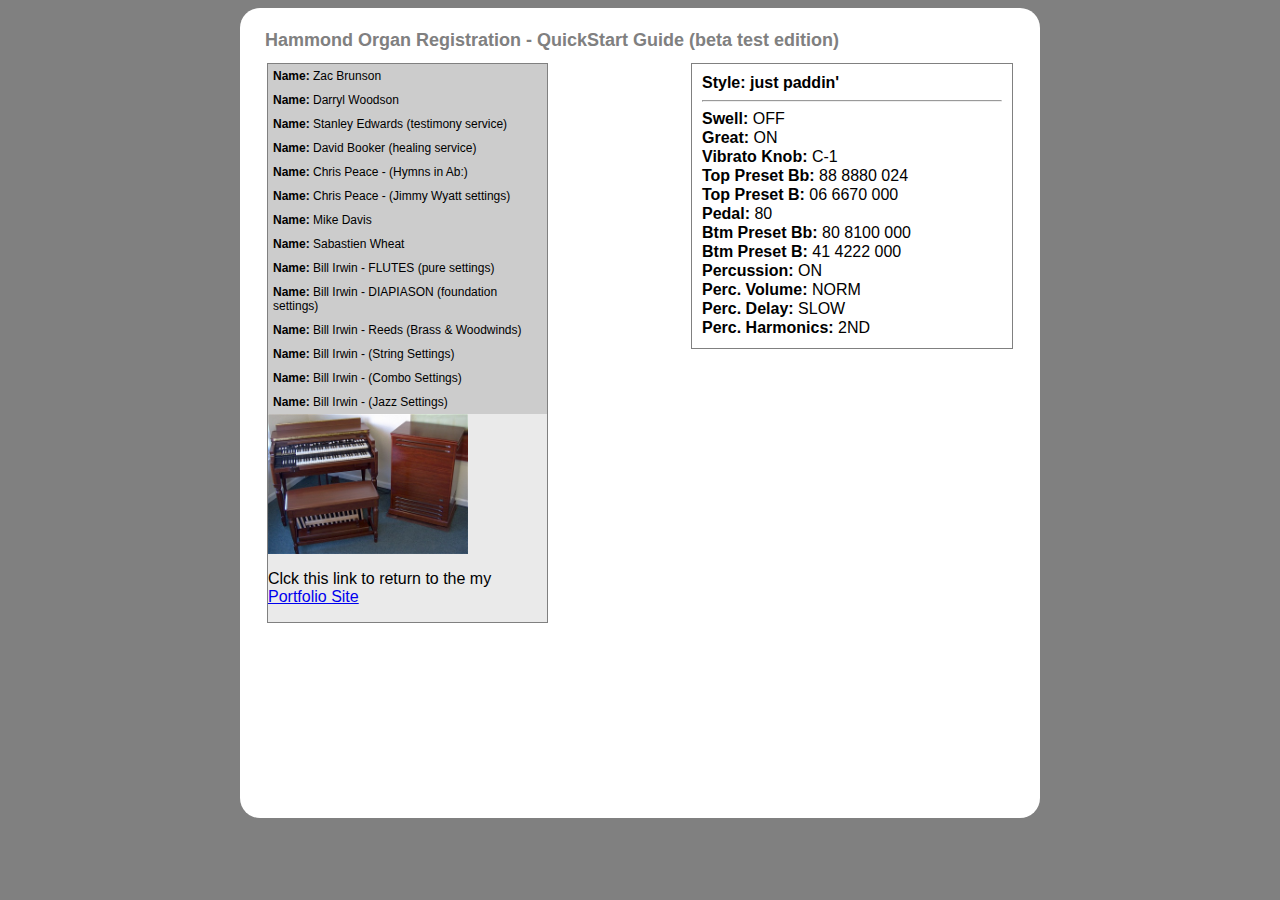
<file: organSite/index.html>
<!DOCTYPE html PUBLIC "-//W3C//DTD XHTML 1.0 Transitional//EN" "http://www.w3.org/TR/xhtml1/DTD/xhtml1-transitional.dtd">
<html xmlns="http://www.w3.org/1999/xhtml" xmlns:spry="http://ns.adobe.com/spry">
<head>
<meta http-equiv="Content-Type" content="text/html; charset=utf-8" />
<title>Organ Registration App - Beta Testing</title>
<script src="SpryAssets/SpryData.js" type="text/javascript"></script>
<script src="SpryAssets/SpryHTMLDataSet.js" type="text/javascript"></script>
<link href="SpryAssets/SpryMasterDetail.css" rel="stylesheet" type="text/css" />
<script type="text/javascript">
<!--
var ds1 = new Spry.Data.HTMLDataSet("organistDataset.html", "myOrgan", {firstRowAsHeaders: true, columnNames: ['Name', 'Style', 'Swell', 'Great', 'Vibrato', 'Top_Bb_Setting', 'Top_B_Setting', 'Pedals', 'Btm_Bb_Setting', 'Btm_B_Setting', 'Perc', 'Perc_Volume', 'Perc_Decay', 'Perc_Harmonic']});
//-->
</script>
</head>

<body>
<div class="container">
<h1>Hammond Organ Registration - QuickStart Guide (beta test edition)</h1>
<div class="MasterDetail">

  <div spry:region="ds1" class="MasterContainer">
    <div class="MasterColumn" spry:repeat="ds1" spry:setrow="ds1" spry:hover="MasterColumnHover" spry:select="MasterColumnSelected">{Name}</div>
  <img src="newb3_small.jpg"width="200" />
  <p>Clck this link to return to the my <a href="https://davidbooker.neocities.org">Portfolio Site </a><p>
  </div>
  <div spry:detailregion="ds1" class="DetailContainer">
    <div class="DetailColumn">{Style}</div>
    <div class="DetailColumn">{Swell}</div>
    <div class="DetailColumn">{Great}</div>
    <div class="DetailColumn">{Vibrato}</div>
    <div class="DetailColumn">{Top_Bb_Setting}</div>
    <div class="DetailColumn">{Top_B_Setting}</div>
    <div class="DetailColumn">{Pedals}</div>
    <div class="DetailColumn">{Btm_Bb_Setting}</div>
    <div class="DetailColumn">{Btm_B_Setting}</div>
    <div class="DetailColumn">{Perc}</div>
    <div class="DetailColumn">{Perc_Volume}</div>
    <div class="DetailColumn">{Perc_Decay}</div>
    <div class="DetailColumn">{Perc_Harmonic}</div>
  </div>
  <br style="clear:both" />
  
  
</div>
</div>

</body>
</html>

<style>
body {background-color: grey; background-image: url("https://davidbooker.neocities.org/organSite/newb3_small.jpg");
min-height: 500px; /* You must set a specified height */
  background-position: center; /* Center the image */
  background-repeat: no-repeat; /* Do not repeat the image */
  background-size: cover; /* Resize the background image to cover the entire container */
}
.container {width: 800px; height: 800px; min-width:500px;position:relative; margin: 0 auto; background-color: white;border-radius:20px; padding-top:10px;}
.MasterContainer {width:400px; margin-left:25px;}
.DetailContainer {width:300px !important;margin-right:25px;}
h1 {font-family:Arial; font-size:18px; color:grey;margin-left:25px;}
</style>
</file>
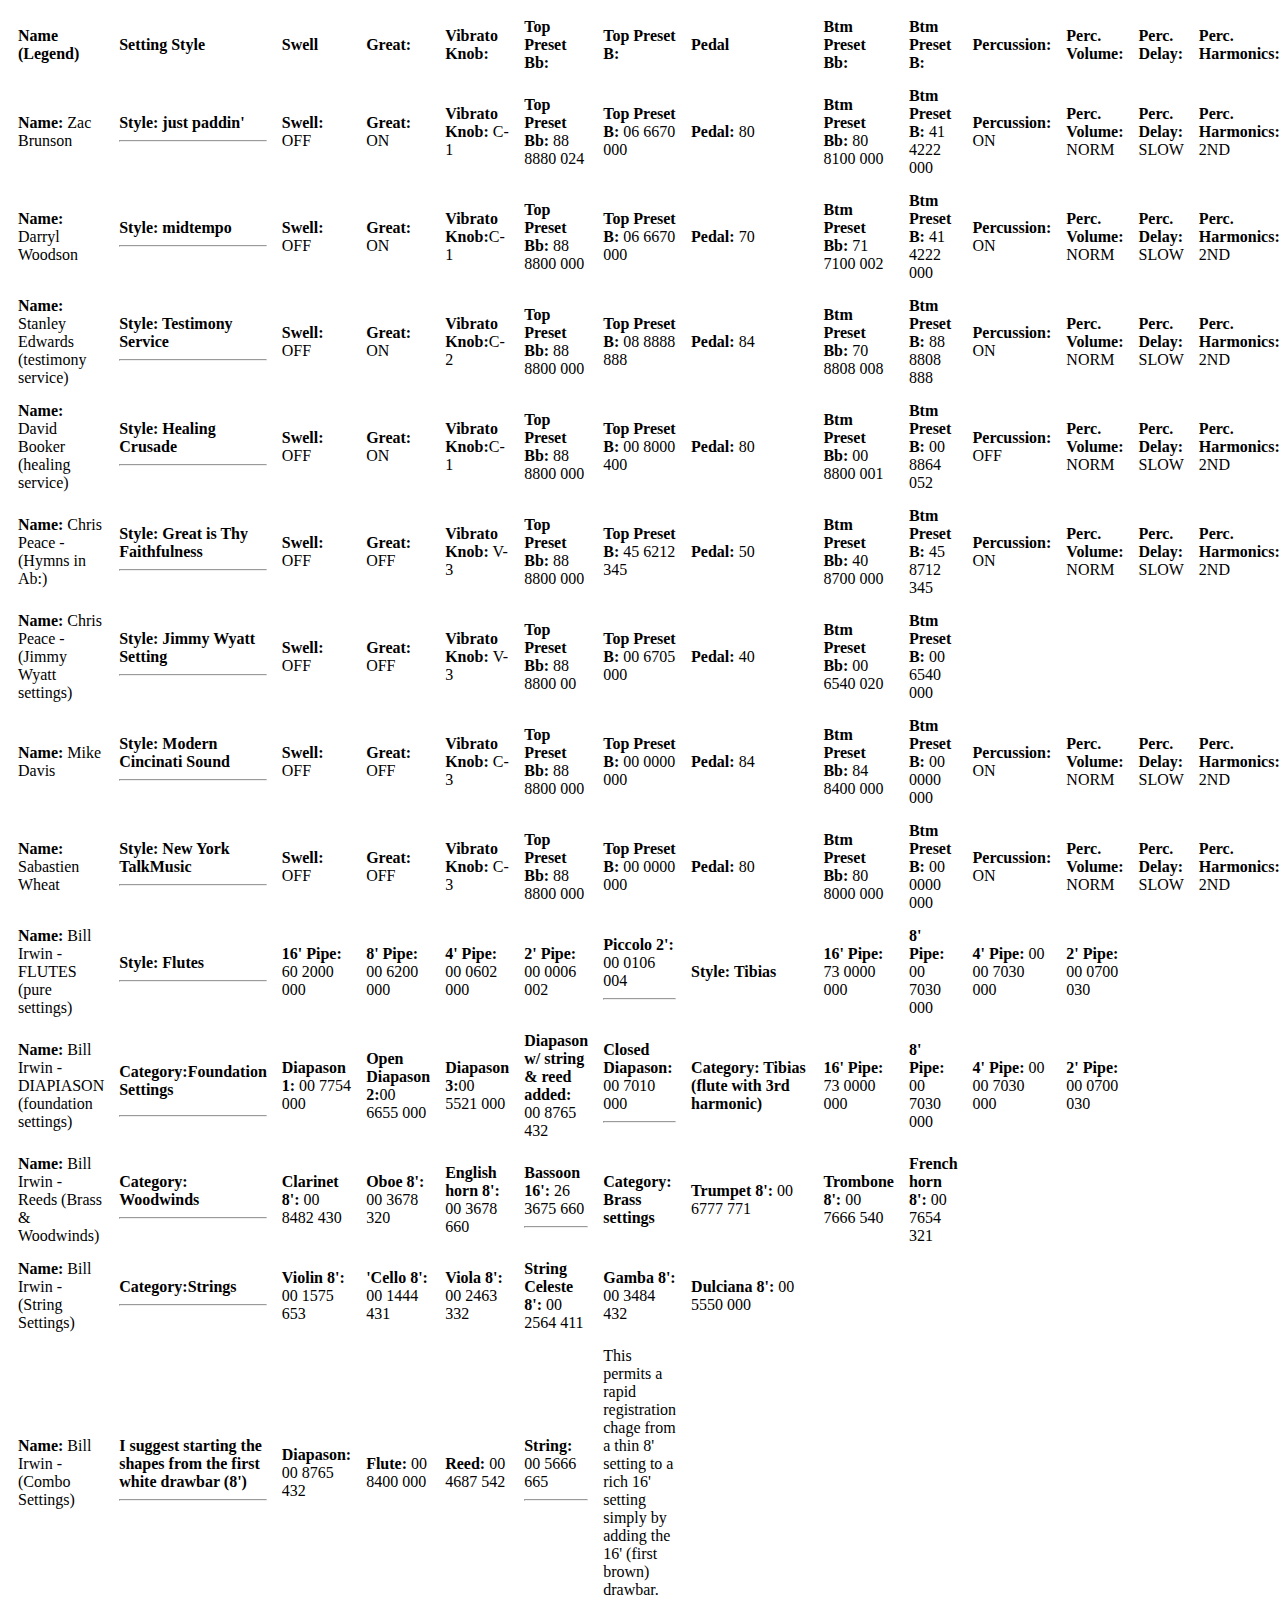
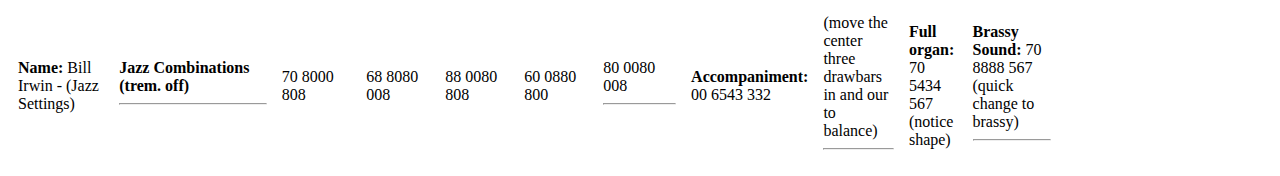
<file: organSite/organistDataset.html>
<!DOCTYPE html PUBLIC "-//W3C//DTD XHTML 1.0 Transitional//EN" "http://www.w3.org/TR/xhtml1/DTD/xhtml1-transitional.dtd">
<html xmlns="http://www.w3.org/1999/xhtml">
<head>
<meta http-equiv="Content-Type" content="text/html; charset=utf-8" />
<title>organist dataset</title>
</head>

<body>
<table width="1266" border="0" cellpadding="5" cellspacing="5" id="myOrgan">
  <tr>
    <td><strong>Name (Legend)</strong></td>
    <td><strong>Setting Style</strong></td>
    <td><strong>Swell</strong></td>
    <td><strong>Great:</strong></td>
    <td><strong>Vibrato Knob: </strong></td>
    <td><strong>Top Preset Bb:</strong></td>
    <td><strong>Top Preset B:</strong></td>
    <td><strong>Pedal</strong></td>
    <td><strong>Btm Preset Bb: </strong></td>
    <td><strong>Btm Preset B: </strong></td>
    <td><strong>Percussion: </strong></td>
    <td><strong>Perc. Volume: </strong></td>
    <td><strong>Perc. Delay: </strong></td>
    <td><strong>Perc. Harmonics: </strong></td>
  </tr>
  <tr>
    <td width="89"><strong>Name: </strong>Zac Brunson</td>
    <td width="74"><strong>Style: just paddin'</strong>
    <hr /></td>
    <td width="67"><strong>Swell:</strong> OFF</td>
    <td width="72"><strong>Great: </strong>ON</td>
    <td width="67"><strong>Vibrato Knob: </strong>C-1</td>
    <td width="67"><strong>Top Preset Bb: </strong>88 8880 024</td>
    <td width="72"><strong>Top Preset B: </strong>06 6670 000</td>
    <td width="67"><strong>Pedal:</strong> 80</td>
    <td width="133"><strong>Btm Preset Bb: </strong>80 8100 000</td>
    <td width="72"><strong>Btm Preset B: </strong>41 4222 000</td>
    <td width="81"><strong>Percussion: </strong>ON</td>
    <td width="60"><strong>Perc. Volume: </strong>NORM</td>
    <td width="49"><strong>Perc. Delay: </strong>SLOW</td>
    <td width="81"><strong>Perc. Harmonics:</strong> 2ND</td>
  </tr>
  <tr>
    <td><strong>Name: </strong>Darryl Woodson</td>
    <td><strong>Style: midtempo</strong>
    <hr /></td>
    <td><strong>Swell: </strong>OFF</td>
    <td><strong>Great: </strong>ON</td>
    <td><strong>Vibrato Knob:</strong>C-1</td>
    <td><strong>Top Preset Bb:</strong> 88 8800 000</td>
    <td><strong>Top Preset B: </strong>06 6670 000</td>
    <td><strong>Pedal:</strong> 70</td>
    <td><strong>Btm Preset Bb: </strong>71 7100 002</td>
    <td><strong>Btm Preset B: </strong>41 4222 000</td>
    <td><strong>Percussion:</strong> ON</td>
    <td><strong>Perc. Volume: </strong>NORM</td>
    <td><strong>Perc. Delay: </strong>SLOW</td>
    <td><strong>Perc. Harmonics: </strong>2ND</td>
  </tr>
  <tr>
    <td><strong>Name: </strong>Stanley Edwards (testimony service)</td>
    <td><strong>Style: Testimony </strong><strong>Service</strong>
    <hr /></td>
    <td><strong>Swell:</strong> OFF</td>
    <td><strong>Great:</strong> ON</td>
    <td><strong>Vibrato Knob:</strong>C-2</td>
    <td><strong>Top Preset Bb:</strong> 88 8800 000</td>
    <td><strong>Top Preset B: </strong>08 8888 888</td>
    <td><strong>Pedal:</strong> 84</td>
    <td><strong>Btm Preset Bb: </strong>70 8808 008</td>
    <td><strong>Btm Preset B: </strong>88 8808 888</td>
    <td><strong>Percussion:</strong> ON</td>
    <td><strong>Perc. Volume:</strong> NORM</td>
    <td><strong>Perc. Delay: </strong>SLOW</td>
    <td><strong>Perc. Harmonics:</strong> 2ND</td>
  </tr>
  <tr>
    <td><strong>Name: </strong>David Booker (healing service)</td>
    <td><strong>Style: Healing Crusade</strong>
    <hr /></td>
    <td><strong>Swell: </strong>OFF</td>
    <td><strong>Great:</strong> ON</td>
    <td><strong>Vibrato Knob:</strong>C-1</td>
    <td><strong>Top Preset Bb:</strong> 88 8800 000</td>
    <td><strong>Top Preset B: </strong>00 8000 400</td>
    <td><strong>Pedal:</strong> 80</td>
    <td><strong>Btm Preset Bb: </strong>00 8800 001</td>
    <td><strong>Btm Preset B: </strong>00 8864 052</td>
    <td><strong>Percussion: </strong>OFF</td>
    <td><strong>Perc. Volume:</strong> NORM</td>
    <td><strong>Perc. Delay: </strong>SLOW</td>
    <td><strong>Perc. Harmonics: </strong>2ND</td>
  </tr>
  <tr>
    <td><strong>Name:</strong> Chris Peace - (Hymns in Ab:)</td>
    <td><strong>Style: Great is Thy Faithfulness</strong>
    <hr /></td>
    <td><strong>Swell:</strong> OFF</td>
    <td><strong>Great:</strong> OFF</td>
    <td><strong>Vibrato Knob:</strong> V-3</td>
    <td><strong>Top Preset Bb:</strong> 88 8800 000</td>
    <td><strong>Top Preset B: </strong>45 6212 345</td>
    <td><strong>Pedal:</strong> 50</td>
    <td><strong>Btm Preset Bb: </strong>40 8700 000</td>
    <td><strong>Btm Preset B: </strong>45 8712 345</td>
    <td><strong>Percussion:</strong> ON</td>
    <td><strong>Perc. Volume: </strong>NORM</td>
    <td><strong>Perc. Delay:</strong> SLOW</td>
    <td><strong>Perc. Harmonics:</strong> 2ND</td>
  </tr>
  <tr>
    <td><strong>Name: </strong>Chris Peace - (Jimmy Wyatt settings)</td>
    <td><strong>Style: Jimmy Wyatt Setting</strong>
    <hr /></td>
    <td><strong>Swell: </strong>OFF</td>
    <td><strong>Great: </strong>OFF</td>
    <td><strong>Vibrato Knob: </strong>V-3</td>
    <td><strong>Top Preset Bb:</strong> 88 8800 00</td>
    <td><strong>Top Preset B: </strong>00 6705 000</td>
    <td><strong>Pedal:</strong> 40</td>
    <td><strong>Btm Preset Bb: </strong>00 6540 020</td>
    <td><strong>Btm Preset B: </strong>00 6540 000</td>
    <td>&nbsp;</td>
    <td>&nbsp;</td>
    <td>&nbsp;</td>
    <td>&nbsp;</td>
  </tr>
  <tr>
    <td><strong>Name:</strong> Mike Davis</td>
    <td><strong>Style: Modern Cincinati Sound</strong>
    <hr /></td>
    <td><strong>Swell:</strong> OFF</td>
    <td><strong>Great:</strong> OFF</td>
    <td><strong>Vibrato Knob:</strong> C-3</td>
    <td><strong>Top Preset Bb:</strong> 88 8800 000</td>
    <td><strong>Top Preset B: </strong>00 0000 000</td>
    <td><strong>Pedal:</strong> 84</td>
    <td><strong>Btm Preset Bb: </strong>84 8400 000</td>
    <td><strong>Btm Preset B: </strong>00 0000 000</td>
    <td><strong>Percussion:</strong> ON</td>
    <td><strong>Perc. Volume: </strong>NORM</td>
    <td><strong>Perc. Delay:</strong> SLOW</td>
    <td><strong>Perc. Harmonics:</strong> 2ND</td>
  </tr>
  <tr>
    <td><strong>Name:</strong> Sabastien Wheat</td>
    <td><strong>Style: New York TalkMusic</strong>
    <hr /></td>
    <td><strong>Swell:</strong> OFF</td>
    <td><strong>Great:</strong> OFF</td>
    <td><strong>Vibrato Knob:</strong> C-3</td>
    <td><strong>Top Preset Bb:</strong> 88 8800 000</td>
    <td><strong>Top Preset B: </strong>00 0000 000</td>
    <td><strong>Pedal:</strong> 80</td>
    <td><strong>Btm Preset Bb: </strong>80 8000 000</td>
    <td><strong>Btm Preset B: </strong>00 0000 000</td>
    <td><strong>Percussion:</strong> ON</td>
    <td><strong>Perc. Volume: </strong>NORM</td>
    <td><strong>Perc. Delay:</strong> SLOW</td>
    <td><strong>Perc. Harmonics:</strong> 2ND</td>
  </tr>
  
  <tr>
    <td><strong>Name: </strong>Bill Irwin - FLUTES (pure settings)</td>
    <td><strong>Style: Flutes</strong>
    <hr /></td>
    <td><strong>16' Pipe: </strong>60 2000 000</td>
    <td><strong>8' Pipe: </strong>00 6200 000</td>
    <td><strong>4' Pipe: </strong>00 0602 000</td>
    <td><strong>2' Pipe: </strong>00 0006 002</td>
    <td><strong>Piccolo 2': </strong>00 0106 004
    <hr /></td>
    <td><strong>Style: Tibias</strong></td>
    <td><strong>16' Pipe: </strong>73 0000 000</td>
    <td><strong>8' Pipe: </strong>00 7030 000</td>
    <td><strong>4' Pipe: </strong>00 00 7030 000</td>
    <td><strong>2' Pipe: </strong>00 0700 030</td>
    <td>&nbsp;</td>
    <td>&nbsp;</td>
  </tr>
  <tr>
    <td><strong>Name: </strong>Bill Irwin - DIAPIASON (foundation settings)</td>
    <td><p><strong>Category:Foundation Settings</strong></p>
    <hr /></td>
    <td><strong>Diapason 1: </strong>00 7754 000</td>
    <td><strong>Open Diapason 2:</strong>00 6655 000</td>
    <td><strong>Diapason 3:</strong>00 5521 000</td>
    <td><strong>Diapason w/ string &amp; reed added: </strong>00 8765 432</td>
    <td><strong>Closed Diapason: </strong>00 7010 000
    <hr /></td>
    <td><strong>Category: Tibias (flute with 3rd harmonic)</strong></td>
    <td><strong>16' Pipe: </strong>73 0000 000</td>
    <td><strong>8' Pipe: </strong>00 7030 000</td>
    <td><strong>4' Pipe: </strong>00 00 7030 000</td>
    <td><strong>2' Pipe: </strong>00 0700 030</td>
    <td>&nbsp;</td>
    <td>&nbsp;</td>
  </tr>
  <tr>
    <td><strong>Name: </strong>Bill Irwin - Reeds (Brass &amp; Woodwinds)</td>
    <td><strong>Category: Woodwinds</strong>
    <hr /></td>
    <td><strong>Clarinet 8':</strong> 00 8482 430</td>
    <td><strong>Oboe 8': </strong>00 3678 320</td>
    <td><strong>English horn 8':</strong> 00 3678 660</td>
    <td><strong>Bassoon 16': </strong>26 3675 660
    <hr /></td>
    <td><strong>Category: Brass settings</strong></td>
    <td><strong>Trumpet 8': </strong>00 6777 771</td>
    <td><strong>Trombone 8': </strong>00 7666 540</td>
    <td><strong>French horn 8': </strong>00 7654 321</td>
    <td>&nbsp;</td>
    <td>&nbsp;</td>
    <td>&nbsp;</td>
    <td>&nbsp;</td>
  </tr>
  <tr>
    <td><strong>Name: </strong>Bill Irwin - (String Settings)</td>
    <td><strong>Category:Strings</strong>
    <hr /></td>
    <td><strong>Violin 8':</strong> 00 1575 653</td>
    <td><strong>'Cello 8': </strong>00 1444 431</td>
    <td><strong>Viola 8':</strong> 00 2463 332</td>
    <td><strong>String Celeste 8': </strong>00 2564 411</td>
    <td><strong>Gamba 8': </strong>00 3484 432</td>
    <td><strong>Dulciana 8': </strong>00 5550 000</td>
    <td>&nbsp;</td>
    <td>&nbsp;</td>
    <td>&nbsp;</td>
    <td>&nbsp;</td>
    <td>&nbsp;</td>
    <td>&nbsp;</td>
  </tr>
  <tr>
    <td><strong>Name: </strong>Bill Irwin - (Combo Settings)</td>
    <td><strong>I suggest starting the shapes from the first white drawbar (8')</strong>
    <hr /></td>
    <td><strong>Diapason: </strong>00 8765 432</td>
    <td><strong>Flute:</strong> 00 8400 000</td>
    <td><strong>Reed: </strong>00 4687 542</td>
    <td><strong>String: </strong>00 5666 665
      <hr /></td>
    <td>This permits a rapid registration chage from a thin 8' setting to a rich 16' setting simply by adding the 16' (first brown) drawbar.</td>
    <td>&nbsp;</td>
    <td>&nbsp;</td>
    <td>&nbsp;</td>
    <td>&nbsp;</td>
    <td>&nbsp;</td>
    <td>&nbsp;</td>
    <td>&nbsp;</td>
  </tr>
  <tr>
    <td><strong>Name: </strong>Bill Irwin - (Jazz Settings)</td>
    <td><strong>Jazz Combinations (trem. off)</strong>
    <hr /></td>
    <td>70 8000 808</td>
    <td>68 8080 008</td>
    <td>88 0080 808</td>
    <td>60 0880 800</td>
    <td>80 0080 008
    <hr /></td>
    <td><strong>Accompaniment: </strong>00 6543 332      </td>
    <td>(move the center three drawbars in and our to balance)
    <hr /></td>
    <td><strong>Full organ:</strong> 70 5434 567 (notice shape)</td>
    <td><strong>Brassy Sound:</strong> 70 8888 567 (quick change to brassy)
<hr /></td>
    <td>&nbsp;</td>
    <td>&nbsp;</td>
    <td>&nbsp;</td>
  </tr>
  <!--
  <tr>
    <td><strong>Name: </strong>Gee Thompson (Having Church)</td>
    <td><strong>Style: Having Church</strong></td>
    <td><strong>Swell: </strong>ON</td>
    <td><strong>Great: </strong>OFF</td>
    <td><strong>Vibrato Knob:</strong>C-2</td>
    <td><strong>Top Preset Bb: </strong>88 8800 000</td>
    <td><strong>Top Preset B:</strong>00 6666 666</td>
    <td><strong>Pedal: </strong>80</td>
    <td><strong>Btm Preset Bb: </strong>57 8887 887</td>
    <td><strong>Btm Preset B: </strong>55 6768 778</td>
    <td><strong>Percussion: </strong>ON</td>
    <td><strong>Perc. Volume: </strong>NORM</td>
    <td><strong>Perc. Delay: </strong>SLOW</td>
    <td><strong>Perc. Harmonics:</strong>2ND </td>
  </tr>
  <tr>
    <td><strong>Name: </strong></td>
    <td><strong>Style:</strong></td>
    <td><strong>Swell: </strong></td>
    <td><strong>Great: </strong></td>
    <td><strong>Vibrato Knob:</strong></td>
    <td><strong>Top Preset Bb:</strong></td>
    <td><strong>Top Preset B: </strong></td>
    <td><strong>Pedal: </strong></td>
    <td><strong>Btm Preset Bb: </strong></td>
    <td><strong>Btm Preset B: </strong></td>
    <td><strong>Percussion: </strong></td>
    <td><strong>Perc. Volume: </strong></td>
    <td><strong>Perc. Delay: </strong></td>
    <td><strong>Perc. Harmonics: </strong></td>
  </tr>
  <tr>
    <td><strong>Name: </strong></td>
    <td><strong>Style:</strong></td>
    <td><strong>Swell: </strong></td>
    <td><strong>Great: </strong></td>
    <td><strong>Vibrato Knob:</strong></td>
    <td><strong>Top Preset Bb:</strong></td>
    <td><strong>Top Preset B: </strong></td>
    <td><strong>Pedal: </strong></td>
    <td><strong>Btm Preset Bb: </strong></td>
    <td><strong>Btm Preset B: </strong></td>
    <td><strong>Percussion: </strong></td>
    <td><strong>Perc. Volume: </strong></td>
    <td><strong>Perc. Delay: </strong></td>
    <td><strong>Perc. Harmonics: </strong></td>
  </tr>
  <tr>
    <td><strong>Name: </strong></td>
    <td><strong>Style:</strong></td>
    <td><strong>Swell: </strong></td>
    <td><strong>Great: </strong></td>
    <td><strong>Vibrato Knob:</strong></td>
    <td><strong>Top Preset Bb:</strong></td>
    <td><strong>Top Preset B: </strong></td>
    <td><strong>Pedal: </strong></td>
    <td><strong>Btm Preset Bb: </strong></td>
    <td><strong>Btm Preset B: </strong></td>
    <td><strong>Percussion: </strong></td>
    <td><strong>Perc. Volume: </strong></td>
    <td><strong>Perc. Delay: </strong></td>
    <td><strong>Perc. Harmonics: </strong></td>
  </tr>
  <tr>
    <td><strong>Name: </strong></td>
    <td><strong>Style:</strong></td>
    <td><strong>Swell: </strong></td>
    <td><strong>Great: </strong></td>
    <td><strong>Vibrato Knob:</strong></td>
    <td><strong>Top Preset Bb:</strong></td>
    <td><strong>Top Preset B: </strong></td>
    <td><strong>Pedal: </strong></td>
    <td><strong>Btm Preset Bb: </strong></td>
    <td><strong>Btm Preset B: </strong></td>
    <td><strong>Percussion: </strong></td>
    <td><strong>Perc. Volume: </strong></td>
    <td><strong>Perc. Delay: </strong></td>
    <td><strong>Perc. Harmonics: </strong></td>
  </tr>  -->
</table>
</body>
</html>
</file>
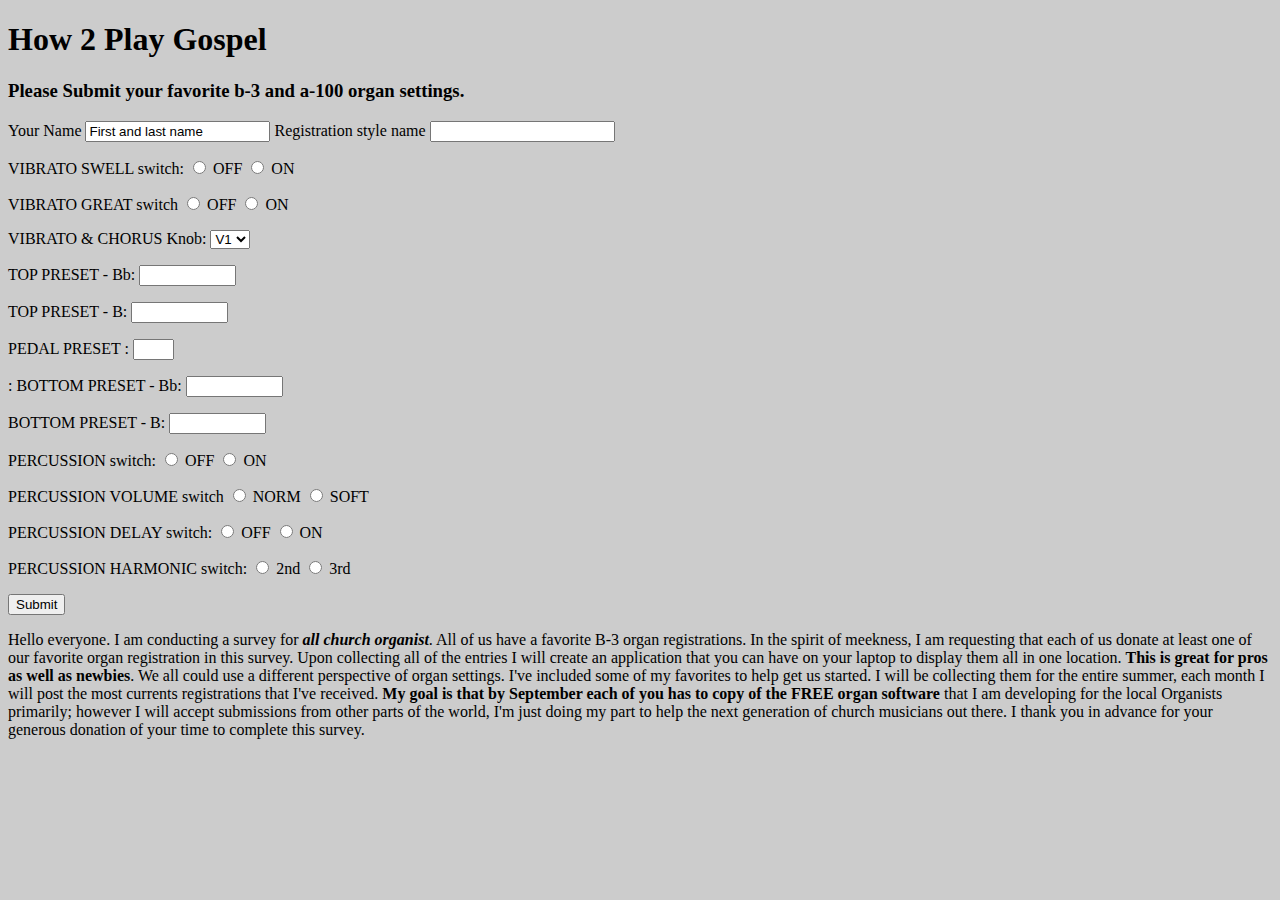
<file: organSite/organistForm.html>
<!DOCTYPE html PUBLIC "-//W3C//DTD XHTML 1.0 Transitional//EN" "http://www.w3.org/TR/xhtml1/DTD/xhtml1-transitional.dtd">
<html xmlns="http://www.w3.org/1999/xhtml">
<head>
<meta http-equiv="Content-Type" content="text/html; charset=utf-8" />
<title>organist dataset</title>
<script src="SpryAssets/SpryValidationTextField.js" type="text/javascript"></script>
<script src="SpryAssets/SpryValidationRadio.js" type="text/javascript"></script>
<script src="SpryAssets/SpryValidationSelect.js" type="text/javascript"></script>
<link href="SpryAssets/SpryValidationTextField.css" rel="stylesheet" type="text/css" />
<link href="SpryAssets/SpryValidationRadio.css" rel="stylesheet" type="text/css" />
<link href="SpryAssets/SpryValidationSelect.css" rel="stylesheet" type="text/css" />
<style type="text/css">
<!--
body {
	background-color: #CCC;
}
-->
</style></head>

<body>
<form id="form1" name="form1" method="post" action="">
  <h1>How 2 Play Gospel </h1>
  <h3>Please Submit your favorite b-3 and a-100 organ settings.</h3>
  <p><span id="sprytextfield1">
    <label>Your Name
      <input type="text" name="name" id="name" />
    </label>
    <span class="textfieldRequiredMsg">A value is required.</span></span><span id="sprytextfield2">
    <label>Registration style name
      <input type="text" name="style" id="style" />
    </label>
    <span class="textfieldRequiredMsg">A value is required.</span></span></p>
  <p>VIBRATO SWELL switch:<span id="swell">
    <label>
      <input type="radio" name="VIBRATO SWELL switch:" value="OFF" id="VIBRATO SWELL switch:_0" />
    OFF</label>
    <label>
      <input type="radio" name="VIBRATO SWELL switch:" value="ON" id="VIBRATO SWELL switch:_1" />
    ON</label>
    <br />
    <span class="radioRequiredMsg">Please make a selection.</span></span></p>
<p>VIBRATO GREAT switch<span id="great">
<label>
  <input type="radio" name="VIBRATO SWELL switch:" value="OFF" id="VIBRATO SWELL switch:_2" />
  OFF</label>
<label>
  <input type="radio" name="VIBRATO SWELL switch:" value="ON" id="VIBRATO SWELL switch:_3" />
  ON</label>
<br />
<span class="radioRequiredMsg">Please make a selection.</span></span></p>
<p>VIBRATO &amp; CHORUS Knob:<span id="spryselect1">
  <select name="select1" size="1" id="select1">
    <option value="V1">V1</option>
    <option value="V2">V2</option>
    <option value="V3">V3</option>
    <option value="C1">C1</option>
    <option value="C2">C2</option>
    <option value="C3">C3</option>
  </select>
  <span class="selectRequiredMsg">Please select an item.</span></span></p>
<p><span id="sprytextfield3">
<label>TOP PRESET - Bb:
  <input name="top01" type="text" id="top01" size="9" maxlength="9" />
</label>
<span class="textfieldRequiredMsg">A value is required.</span><span class="textfieldInvalidFormatMsg">Invalid format.</span><span class="textfieldMaxCharsMsg">Exceeded maximum number of characters.</span><span class="textfieldMinCharsMsg">Minimum number of characters not met.</span></span></p>
<p><span id="sprytextfield4">
<label>TOP PRESET - B:
  <input name="top" type="text" id="top" size="9" maxlength="9" />
</label>
<span class="textfieldRequiredMsg">A value is required.</span><span class="textfieldInvalidFormatMsg">Invalid format.</span><span class="textfieldMaxCharsMsg">Exceeded maximum number of characters.</span><span class="textfieldMinCharsMsg">Minimum number of characters not met.</span></span></p>
<p><span id="sprytextfield5">
<label>PEDAL PRESET :
  <input name="top2" type="text" id="top2" size="2" maxlength="2" />
</label>
<span class="textfieldRequiredMsg">A value is required.</span><span class="textfieldInvalidFormatMsg">Invalid format.</span><span class="textfieldMaxCharsMsg">Exceeded maximum number of characters.</span><span class="textfieldMinCharsMsg">Minimum number of characters not met.</span></span></p>
<p>:<span id="sprytextfield6">
<label>BOTTOM PRESET - Bb:
  <input name="top3" type="text" id="top3" size="9" maxlength="9" />
</label>
<span class="textfieldRequiredMsg">A value is required.</span><span class="textfieldInvalidFormatMsg">Invalid format.</span><span class="textfieldMaxCharsMsg">Exceeded maximum number of characters.</span><span class="textfieldMinCharsMsg">Minimum number of characters not met.</span></span></p>
<p><span id="sprytextfield7">BOTTOM
    <label> PRESET - B:
  <input name="top4" type="text" id="top4" size="9" maxlength="9" />
</label>
<span class="textfieldRequiredMsg">A value is required.</span><span class="textfieldInvalidFormatMsg">Invalid format.</span><span class="textfieldMaxCharsMsg">Exceeded maximum number of characters.</span><span class="textfieldMinCharsMsg">Minimum number of characters not met.</span></span></p>
<p>PERCUSSION switch:<span id="perc1">
<label>
  <input type="radio" name="VIBRATO SWELL switch:" value="OFF" id="VIBRATO SWELL switch:_4" />
  OFF</label>
<label>
  <input type="radio" name="VIBRATO SWELL switch:" value="ON" id="VIBRATO SWELL switch:_5" />
  ON</label>
<br />
<span class="radioRequiredMsg">Please make a selection.</span></span></p>
<p>PERCUSSION VOLUME switch<span id="pVol">
  <label>
    <input type="radio" name="VIBRATO SWELL switch:" value="OFF" id="VIBRATO SWELL switch:_6" />
    NORM
  </label>
  <label>
    <input type="radio" name="VIBRATO SWELL switch:" value="ON" id="VIBRATO SWELL switch:_7" />
    SOFT</label>
</span></p>
<p>PERCUSSION DELAY switch:<span id="swell3"><span id="pDly">
<label>
  <input type="radio" name="VIBRATO SWELL switch:" value="OFF" id="VIBRATO SWELL switch:_8" />
  OFF</label>
<label>
  <input type="radio" name="VIBRATO SWELL switch:" value="ON" id="VIBRATO SWELL switch:_9" />
  ON</label>
<br />
<span class="radioRequiredMsg">Please make a selection.</span></span><span class="radioRequiredMsg">lease make a selection.</span></span></p>
<p>PERCUSSION HARMONIC switch: <span id="harm">
  <label>
    <input type="radio" name="VIBRATO SWELL switch:" value="OFF" id="VIBRATO SWELL switch:_10" />
    2nd</label>
  <label>
    <input type="radio" name="VIBRATO SWELL switch:" value="ON" id="VIBRATO SWELL switch:_11" />
    3rd</label>
  <br />
  <span class="radioRequiredMsg">Please make a selection.</span></span></p>
<p>
  <input type="submit" name="button" id="button" value="Submit" />
</p>
</form>
 
<p>Hello everyone. I am conducting a survey for <strong><em>all church organist</em></strong>. All of us have a favorite B-3 organ registrations. In the spirit of meekness, I am requesting that each of us donate at least one of our favorite organ registration in this survey. Upon collecting all of the entries I will create an application that you can have on your laptop to display them all in one location. <strong>This is great for pros as well as newbies</strong>. We all could use a different perspective of organ settings. I've included some of my favorites to help get us started. I will be collecting them for the entire summer, each month I will post the most currents registrations that I've received. <strong>My goal is that by September each of you has to copy of the FREE organ software</strong> that I am developing for the local Organists primarily; however I will accept submissions from other parts of the world, I'm just doing my part to help the next generation of church musicians out there. I thank you in advance for your generous donation of your time to complete this survey.</p>
<script type="text/javascript">
<!--
var sprytextfield1 = new Spry.Widget.ValidationTextField("sprytextfield1", "none", {hint:"First and last name"});
var sprytextfield2 = new Spry.Widget.ValidationTextField("sprytextfield2");
var spryradio1 = new Spry.Widget.ValidationRadio("swell");
var spryradio1 = new Spry.Widget.ValidationRadio("great");
var spryselect1 = new Spry.Widget.ValidationSelect("spryselect1");
var sprytextfield3 = new Spry.Widget.ValidationTextField("sprytextfield3", "integer", {maxChars:9, minChars:9});
var sprytextfield4 = new Spry.Widget.ValidationTextField("sprytextfield4", "integer", {maxChars:9, minChars:9});
var sprytextfield5 = new Spry.Widget.ValidationTextField("sprytextfield5", "integer", {maxChars:2, minChars:2});
var sprytextfield6 = new Spry.Widget.ValidationTextField("sprytextfield6", "integer", {maxChars:9, minChars:9});
var sprytextfield7 = new Spry.Widget.ValidationTextField("sprytextfield7", "integer", {maxChars:9, minChars:9});
var spryradio1 = new Spry.Widget.ValidationRadio("pVol");
var spryradio1 = new Spry.Widget.ValidationRadio("perc1");
var spryradio1 = new Spry.Widget.ValidationRadio("pDly");
var spryradio1 = new Spry.Widget.ValidationRadio("harm");
//-->
</script>
</body>
</html>
</file>
<file: organSite/SpryAssets/SpryMasterDetail.css>
@charset "UTF-8";

/* SpryMasterDetail.css */

/* Copyright (c) 2007. Adobe Systems Incorporated. All rights reserved. */

/* This is the selector for the main Master/Detail structure container. 
 *
 * If you want to constrain the width of the Master/Detail structure, set a width on
 * the Master/Detail container. By default, our structure expands horizontally to fill
 * up available space.
 */
.MasterDetail
{
	font: 100% Verdana, Geneva, sans-serif;
	margin: 2px;
}

/* This is the selector for the Master Container element which houses all the MasterColumn
 * classes. By default the Master column occupy about 35% from the width of the 
 * entire structure. 
*/
.MasterDetail .MasterContainer
{
	background-color: #EAEAEA;
	border: 1px solid gray;
	width: 35%;
	float: left;
	overflow: hidden;
}

/* This is the selector for a Master Column element which holds the actual data for 
 * a master column.
*/
.MasterDetail .MasterColumn
{
	font-size: 75%;
	background-color: #CCCCCC;
	padding:5px;
	cursor:pointer;
}

/* This is the selector for a highlighted Master Column element.
*/
.MasterDetail .MasterColumnHover
{
	background-color: #EAEAEA;
}

/* This is the selector for a selected Master Column element.
*/
.MasterDetail .MasterColumnSelected
{
	background-color:#848484;
	color: white;
}

/* This is the selector for the Detail Container element which houses all the DetailColumn
 * classes. By default the Detail column occupy about 60% from the width of the 
 * entire structure. 
*/
.MasterDetail .DetailContainer
{
	border: 1px solid gray;
	padding:10px;
	width: 60%;
	float: right;
	overflow: auto;
}

/* This is the selector for a Detail Column element which holds the actual data for 
 * a detail column.
*/
.MasterDetail .DetailColumn
{
	margin-bottom: 1px;
}
</file>
<file: organSite/SpryAssets/SpryValidationTextField.css>
@charset "UTF-8";

/* SpryValidationTextField.css - version 0.4 - Spry Pre-Release 1.6.1 */

/* Copyright (c) 2006. Adobe Systems Incorporated. All rights reserved. */


/* These are the classes applied on the error messages
 * which prevent them from being displayed by default.
 */ 
.textfieldRequiredMsg, 
.textfieldInvalidFormatMsg, 
.textfieldMinValueMsg,
.textfieldMaxValueMsg,
.textfieldMinCharsMsg,
.textfieldMaxCharsMsg,
.textfieldValidMsg {
	display: none;
}

/* These selectors change the way messages look when the widget is in one of the error states.
 * These classes set a default red border and color for the error text.
 * The state class (e.g. .textfieldRequiredState) is applied on the top-level container for the widget,
 * and this way only the specific error message can be shown by setting the display property to "inline".
 */
.textfieldRequiredState .textfieldRequiredMsg, 
.textfieldInvalidFormatState .textfieldInvalidFormatMsg, 
.textfieldMinValueState .textfieldMinValueMsg,
.textfieldMaxValueState .textfieldMaxValueMsg,
.textfieldMinCharsState .textfieldMinCharsMsg,
.textfieldMaxCharsState .textfieldMaxCharsMsg
{
	display: inline;
	color: #CC3333;
	border: 1px solid #CC3333;
}



/* The next three group selectors control the way the core element (INPUT) looks like when the widget is in one of the states: * focus, required / invalid / minValue / maxValue / minChars / maxChars , valid 
 * There are two selectors for each state, to cover the two main usecases for the widget:
 * - the widget id is placed on the top level container for the INPUT
 * - the widget id is placed on the INPUT element itself (there are no error messages)
 */
 
 /* When the widget is in the valid state the INPUT has a green background applied on it. */
.textfieldValidState input, input.textfieldValidState {
	background-color: #B8F5B1;
}

/* When the widget is in an invalid state the INPUT has a red background applied on it. */
input.textfieldRequiredState, .textfieldRequiredState input, 
input.textfieldInvalidFormatState, .textfieldInvalidFormatState input, 
input.textfieldMinValueState, .textfieldMinValueState input, 
input.textfieldMaxValueState, .textfieldMaxValueState input, 
input.textfieldMinCharsState, .textfieldMinCharsState input, 
input.textfieldMaxCharsState, .textfieldMaxCharsState input {
	background-color: #FF9F9F;
}

/* When the widget has received focus, the INPUT has a yellow background applied on it. */
.textfieldFocusState input, input.textfieldFocusState {
	background-color: #FFFFCC;
}

/* This class applies only for a short period of time and changes the way the text in the textbox looks like.
 * It applies only when the widget has character masking enabled and the user tries to type in an invalid character.
 */
.textfieldFlashText input, input.textfieldFlashText {
	color: red !important;
}

/* When the widget has the hint message on, the hint text can be styled differently than the user typed text. */
.textfieldHintState input, input.textfieldHintState {
	/*color: red !important;*/
}
</file>
<file: organSite/SpryAssets/SpryValidationRadio.css>
@charset "UTF-8";

/* SpryValidationRadio.css - version 0.1 - Spry Pre-Release 1.6.1 */

/* Copyright (c) 2007. Adobe Systems Incorporated. All rights reserved. */


/* These are the classes applied on the messages
 * (required message and invalid value message )
 * which prevent them from being displayed by default.
 */
.radioRequiredMsg, .radioInvalidMsg{
	display: none;
}

/* These selectors change the way messages look when the widget is in one of the error states.
 * These classes set a default red border and font color for the error text.
 * The state class (e.g. .radioRequiredState) is applied on the top-level container for the widget, 
 * and this way only the specific error message can be shown by setting the display property to "inline".
 */
.radioRequiredState .radioRequiredMsg,
.radioInvalidState .radioInvalidMsg{
	display: inline;
	color: #CC3333;
	border: 1px solid #CC3333;
}
</file>
<file: organSite/SpryAssets/SpryValidationSelect.css>
@charset "UTF-8";

/* SpryValidationSelect.css - version 0.4 - Spry Pre-Release 1.6.1 */

/* Copyright (c) 2006. Adobe Systems Incorporated. All rights reserved. */

/* These are the classes applied on the messages
 * (required message and invalid state message)
 * which prevent them from being displayed by default.
 */ 
.selectRequiredMsg, .selectInvalidMsg {
	display: none;
}

/* These selectors change the way messages look when the widget is in one of the error states (required, invalid).
 * These classes set a default red border and color for the error text.
 * The state class (.selectRequiredState or .selectInvalidState) is applied on the top-level container for the widget,
 * and this way only the specific error message can be shown by setting the display property to "inline".
 */
.selectRequiredState .selectRequiredMsg,
.selectInvalidState .selectInvalidMsg {
	display: inline;
	color: #CC3333;
	border: 1px solid #CC3333;
}

/* The next three group selectors control the way the core element (SELECT) looks like when the widget is in one of the states: 
 * focus, required / invalid, valid 
 * There are two selectors for each state, to cover the two main usecases for the widget:
 * - the widget id is placed on the top level container for the SELECT
 * - the widget id is placed on the SELECT element itself (there are no error messages)
 */
 
/* When the widget is in the valid state the SELECT has a green background applied on it. */
.selectValidState select, select.selectValidState {
	background-color: #B8F5B1;
}

/* When the widget is in an invalid state the SELECT has a red background applied on it. */
select.selectRequiredState, .selectRequiredState select,
select.selectInvalidState, .selectInvalidState select {
	background-color: #FF9F9F;
}

/* When the widget has received focus, the SELECT has a yellow background applied on it. */
.selectFocusState select, select.selectFocusState {
	background-color: #FFFFCC;
}
</file>
